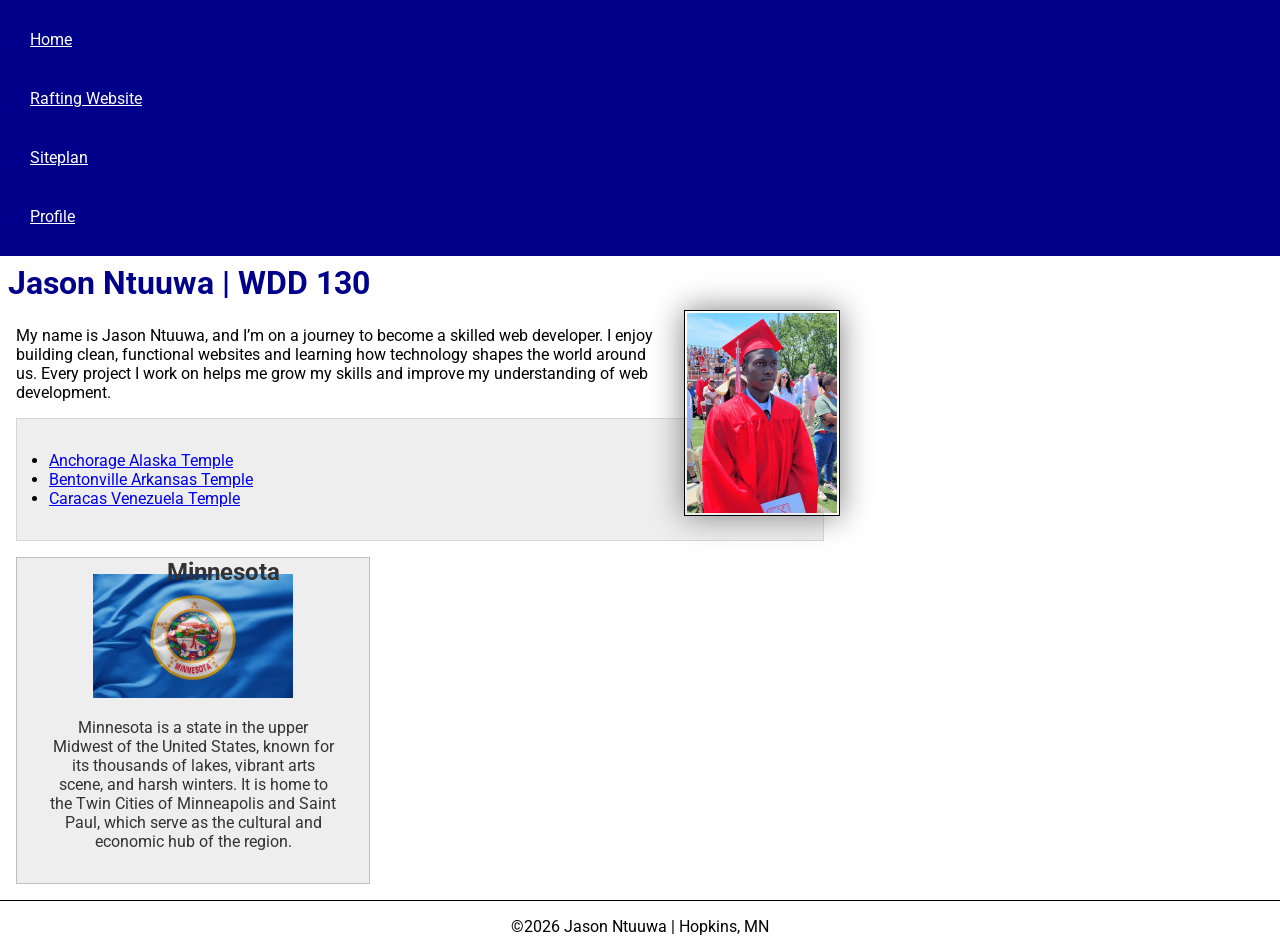
<file: index.html>
<!DOCTYPE html>
<html lang="en-US">

<head>
    <meta charset="utf-8">
    <meta name="viewport" content="width=device-width, initial-scale=1.0">
    <title>Jason Ntuuwa | WDD 130</title>
    <meta name="description"
      content="Home page for Jason Ntuuwa, WDD 130 student, showcasing web development projects.">
    <meta name="author" content="Jason Ntuuwa">
    <link rel="stylesheet" href="styles/styles.css">
    <link rel="preconnect" href="https://fonts.googleapis.com">
    <link rel="preconnect" href="https://fonts.gstatic.com" crossorigin>
    <link
      href="https://fonts.googleapis.com/css2?family=Roboto:ital,wght@0,100..900;1,100..900&display=swap"
      rel="stylesheet">
</head>

<body>
    <header>
        <nav>
            <a href="#">Home</a>
            <a href="wwr/">Rafting Website</a>
            <a href="wwr/site-plan-rafting.html">Siteplan</a>
            <a href="https://linkedin.com">Profile</a>

        </nav>
    </header>

    <main>
        <h1>Jason Ntuuwa | WDD 130</h1>

        <img src="images/profile.jpg" alt="Hello, my name is Jason Ntuuwa" width="200">

        <p>
            My name is Jason Ntuuwa, and I’m on a journey to become a skilled web developer. I enjoy
            building clean,
            functional websites and learning how technology shapes the world around us. Every
            project I work on helps me
            grow my skills and improve my understanding of web development.
        </p>

        <ul class="box indent">
            <li><a
                  href="https://www.churchofjesuschrist.org/temples/details/anchorage-alaska-temple?lang=eng">
                    Anchorage Alaska Temple</a>
            </li>
            <li><a
                  href="https://www.churchofjesuschrist.org/temples/details/bentonville-arkansas-temple?lang=eng">
                    Bentonville Arkansas Temple</a>
            </li>
            <li><a
                  href="https://www.churchofjesuschrist.org/temples/details/caracas-venezuela-temple?lang=eng">
                    Caracas Venezuela Temple</a>
            </li>
        </ul>
    </main>

    <aside>
        <h2>Minnesota</h2>
        <img src="images/minnesota.jpg" alt="Minnesota landscape">
        <p>Minnesota is a state in the upper Midwest of the United States, known for its thousands
            of lakes,
            vibrant arts scene, and harsh winters. It is home to the Twin Cities of Minneapolis and
            Saint Paul,
            which serve as the cultural and economic hub of the region.</p>
    </aside>

    <footer>
        <p>©2026 Jason Ntuuwa | Hopkins, MN</p>
    </footer>
</body>

</html>
</file>
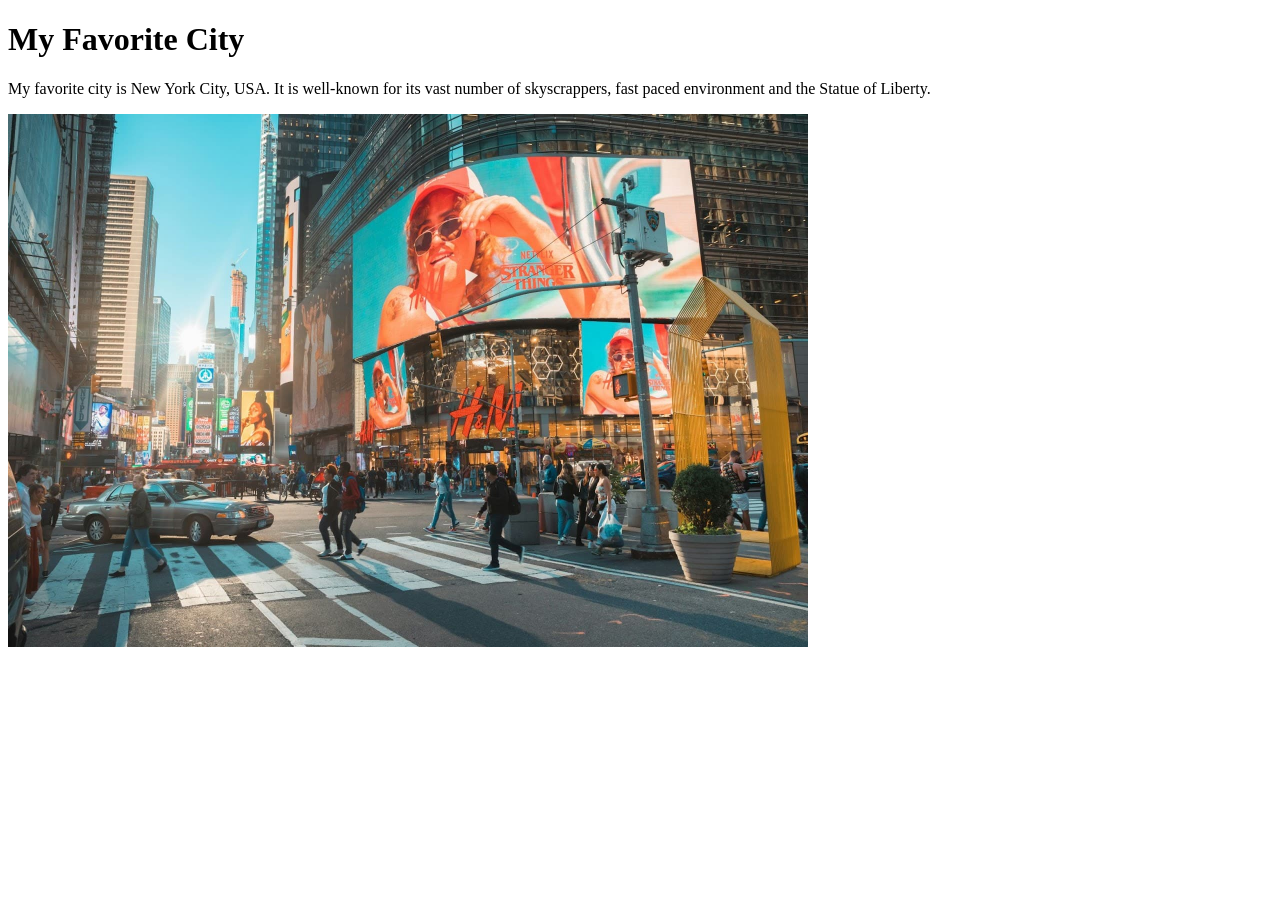
<file: week01/favorite-city.html>
<!DOCTYPE html>
<html lang="en">

<head>
    <meta charset="UTF-8">
    <meta name="viewport" content="width=device-width, initial-scale=1.0">
    <title>My Favorite City - Jason Ntuuwa</title>
</head>

<body>
    <h1>My Favorite City</h1>
    <p>My favorite city is New York City, USA. It is well-known for its vast number of skyscrappers, fast paced
        environment and the Statue of Liberty.</p>
    <img src="images/madisonsquare.jpg.jpg" width="800">
</body>

</html>
</file>
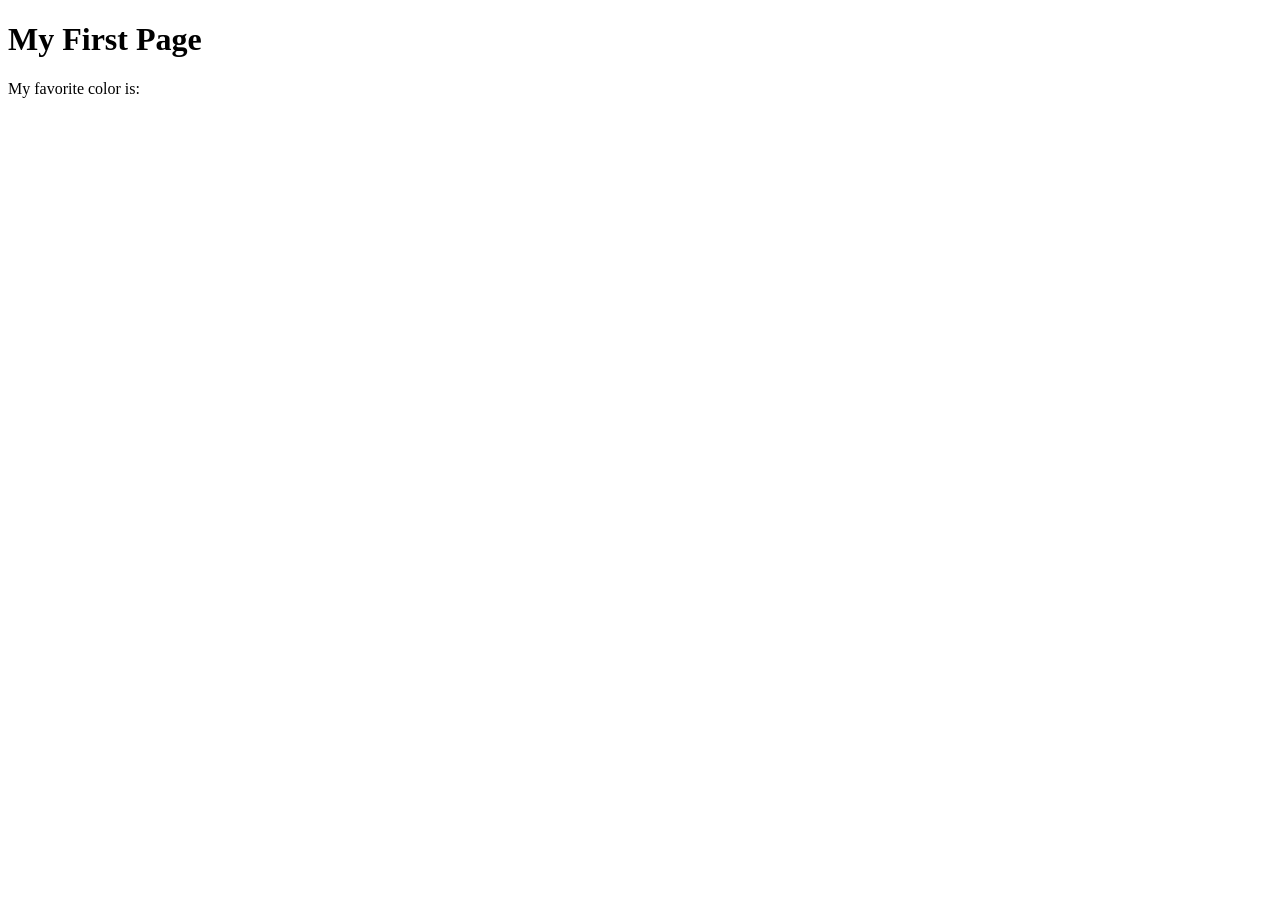
<file: week01/first-page.html>
<!DOCTYPE html>
<html lang="en">
<head>
    <meta charset="UTF-8">
    <meta name="viewport" content="width=device-width, initial-scale=1.0">
    <title>My First Page</title>
</head>
<body>
    <h1>My First Page</h1>
    <p>My favorite color is: </p>
</body>
</html>
</file>
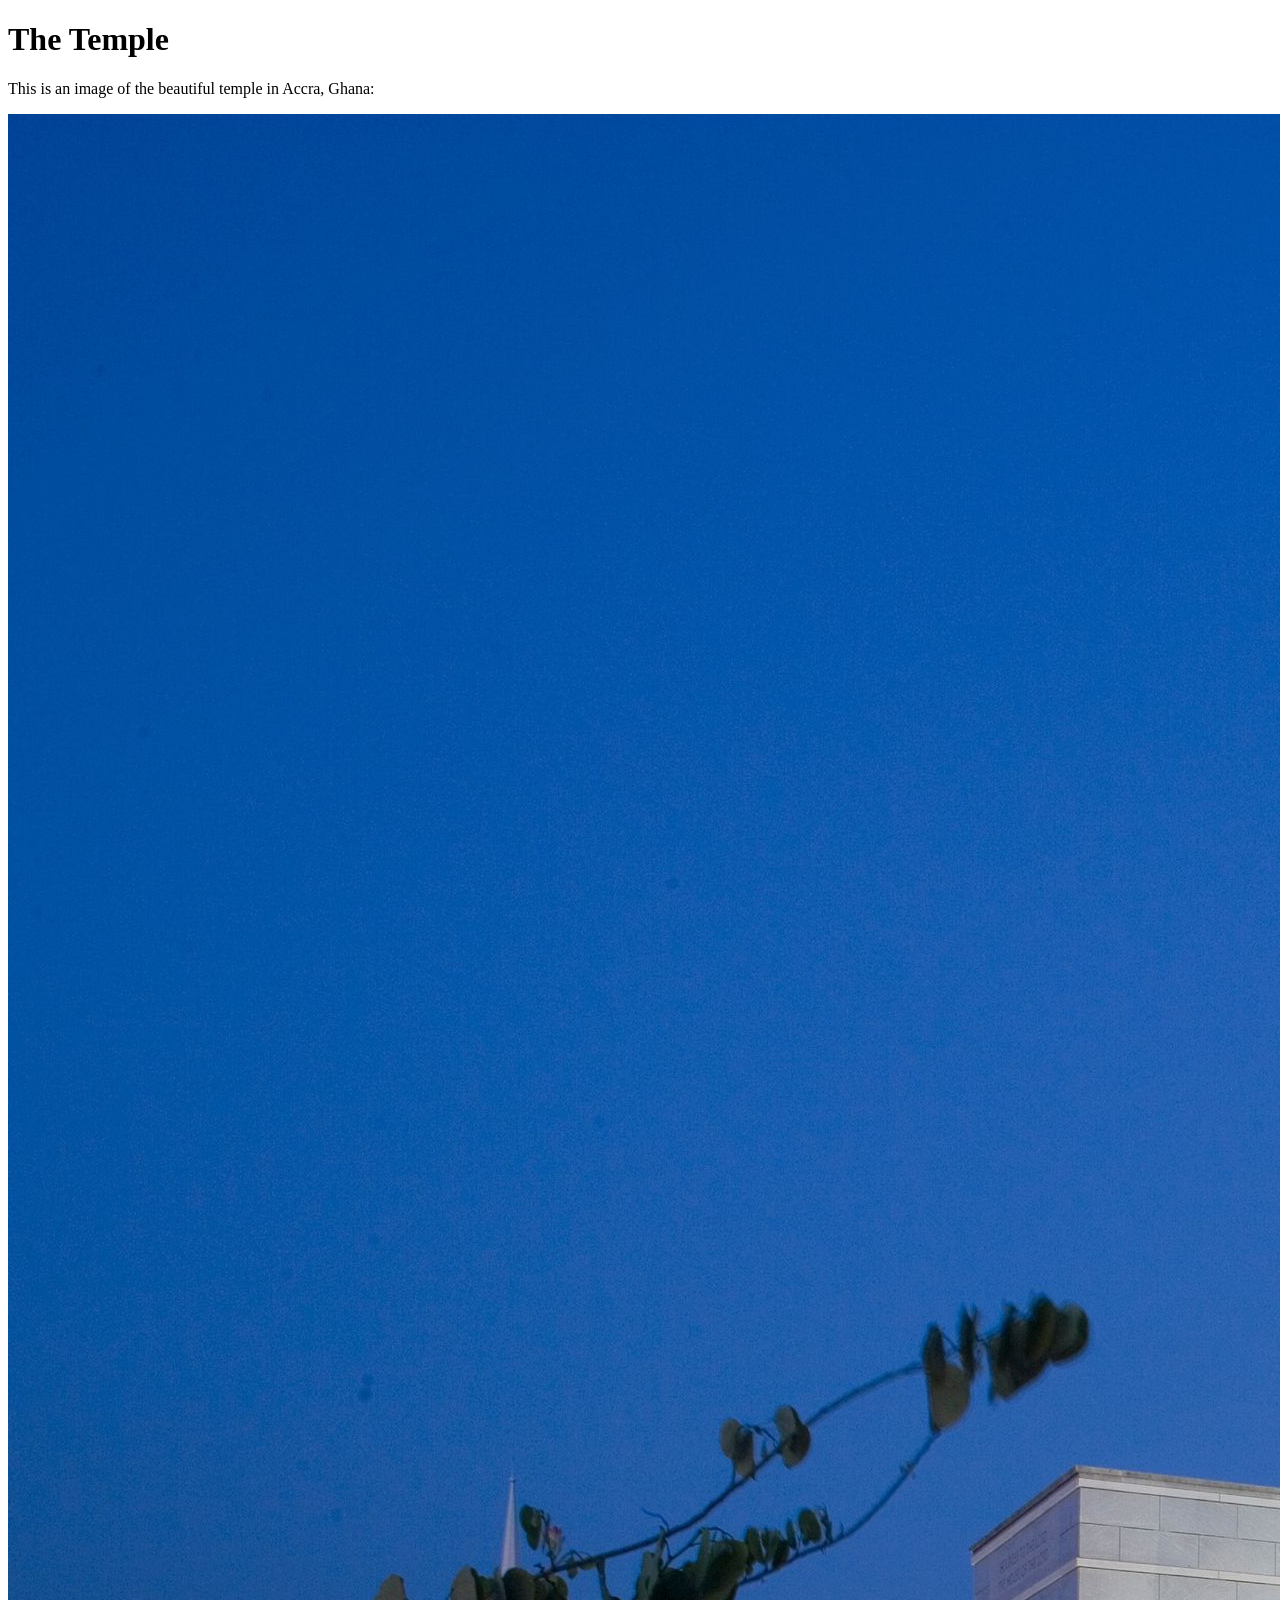
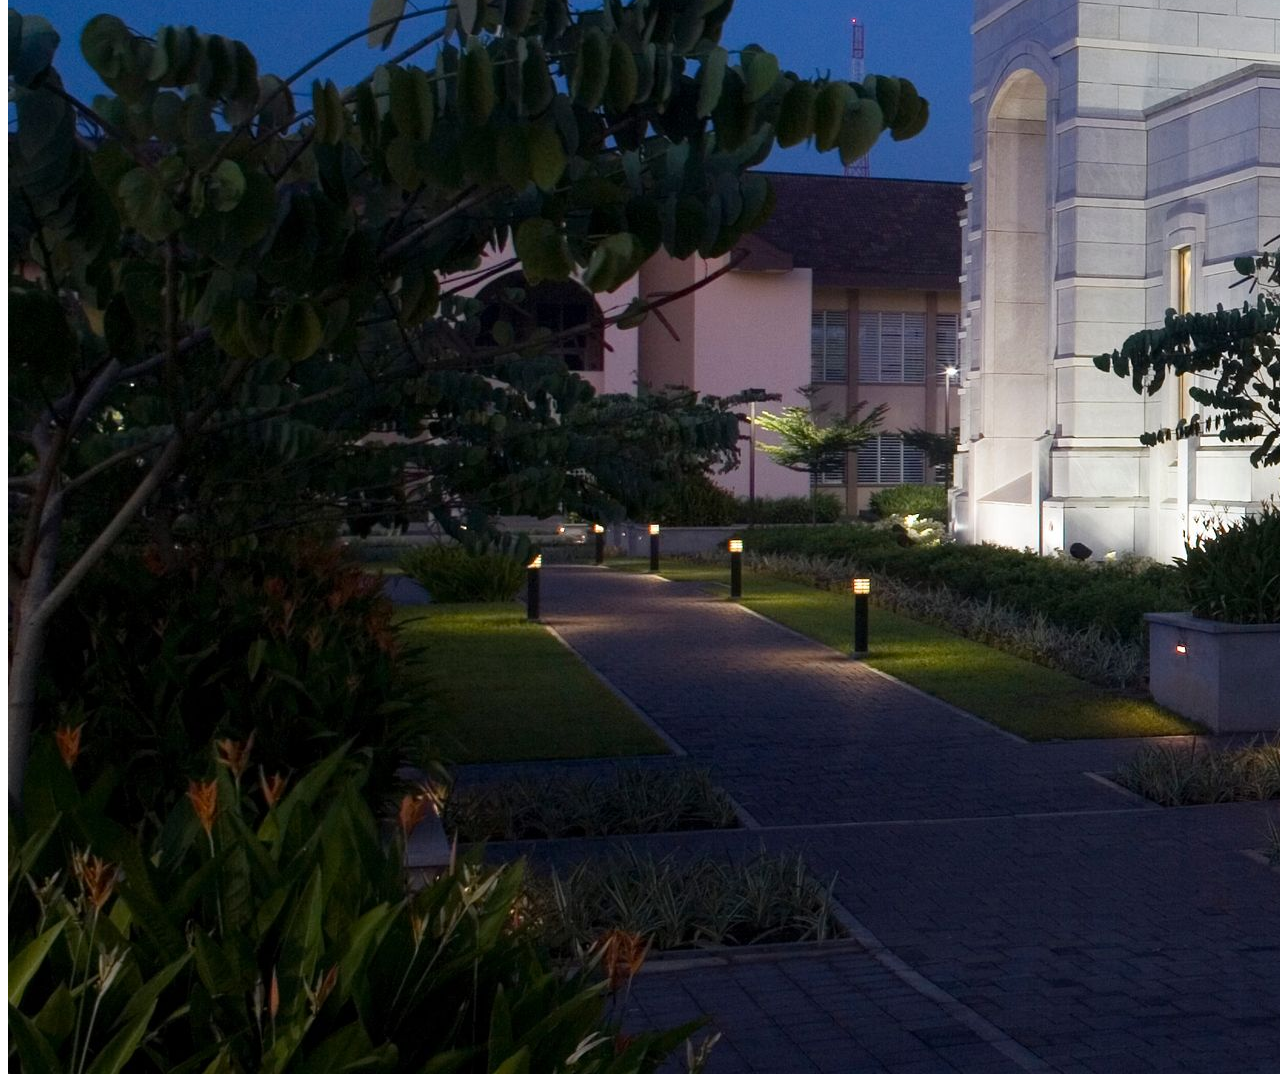
<file: week01/images.html>
<!DOCTYPE html>
<html lang="en">
<head>
    <meta charset="UTF-8">
    <meta name="viewport" content="width=device-width, initial-scale=1.0">
    <title>Temple Image</title>
</head>
<body>
    <h1>The Temple</h1>
    <p>This is an image of the beautiful temple in Accra, Ghana:</p>
    <img src="images/temple-large.jpeg" alt="The Accra Ghana Temple">
    
</body>
</html>
</file>
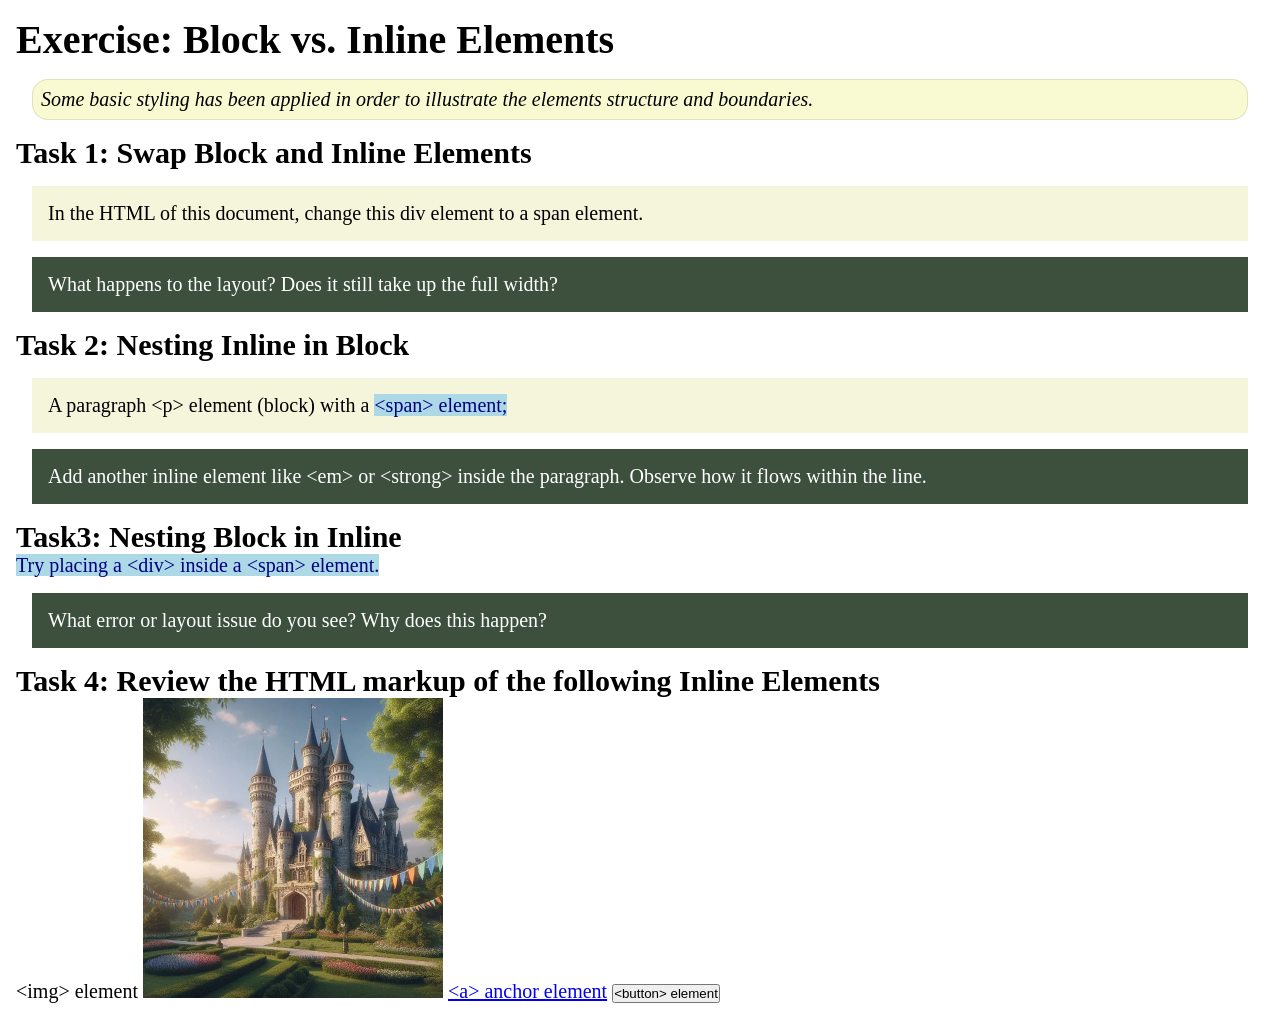
<file: week02/block-vs-inline.html>
<!DOCTYPE html>
<html lang="en">

<head>
    <meta charset="UTF-8">
    <meta name="viewport" content="width=device-width, initial-scale=1.0">
    <title>Exercise: Block vs. Inline Elements</title>
    <link rel="stylesheet" href="styles/block-vs-inline.css">
</head>

<body>
    <main>
        <h1>Exercise: Block vs. Inline Elements</h1>
        <p class="note">Some basic styling has been applied in order to illustrate the elements structure and
            boundaries.</p>

        <h2>Task 1: Swap Block and Inline Elements</h2>
        <div>In the HTML of this document, change this div element to a span element.</div>

        <p class="question">What happens to the layout? Does it still take up the full width?</p>

        <h2>Task 2: Nesting Inline in Block</h2>
        <p>A paragraph &lt;p&gt; element (block) with a <span>&lt;span&gt; element;</span></p>
        <p class="question">Add another inline element like &lt;em&gt; or &lt;strong&gt; inside the paragraph. Observe
            how it flows within the line.</p>

        <h2>Task3: Nesting Block in Inline</h2>
        <span>Try placing a &lt;div&gt; inside a &lt;span&gt; element.</span>
            <p class="question">What error or layout issue do you see? Why does this happen?</p>


            <h2>Task 4: Review the HTML markup of the following Inline Elements</h2>
        &lt;img&gt; element
        <img src="images/castle.webp" alt="placeholder image (images are inline)" width="300" height="300">
        <a href="https://churchofjesuschrist.org">&lt;a&gt; anchor element</a>
        <button type="button">&lt;button&gt; element</button>
    </main>
</body>

</html>
</file>
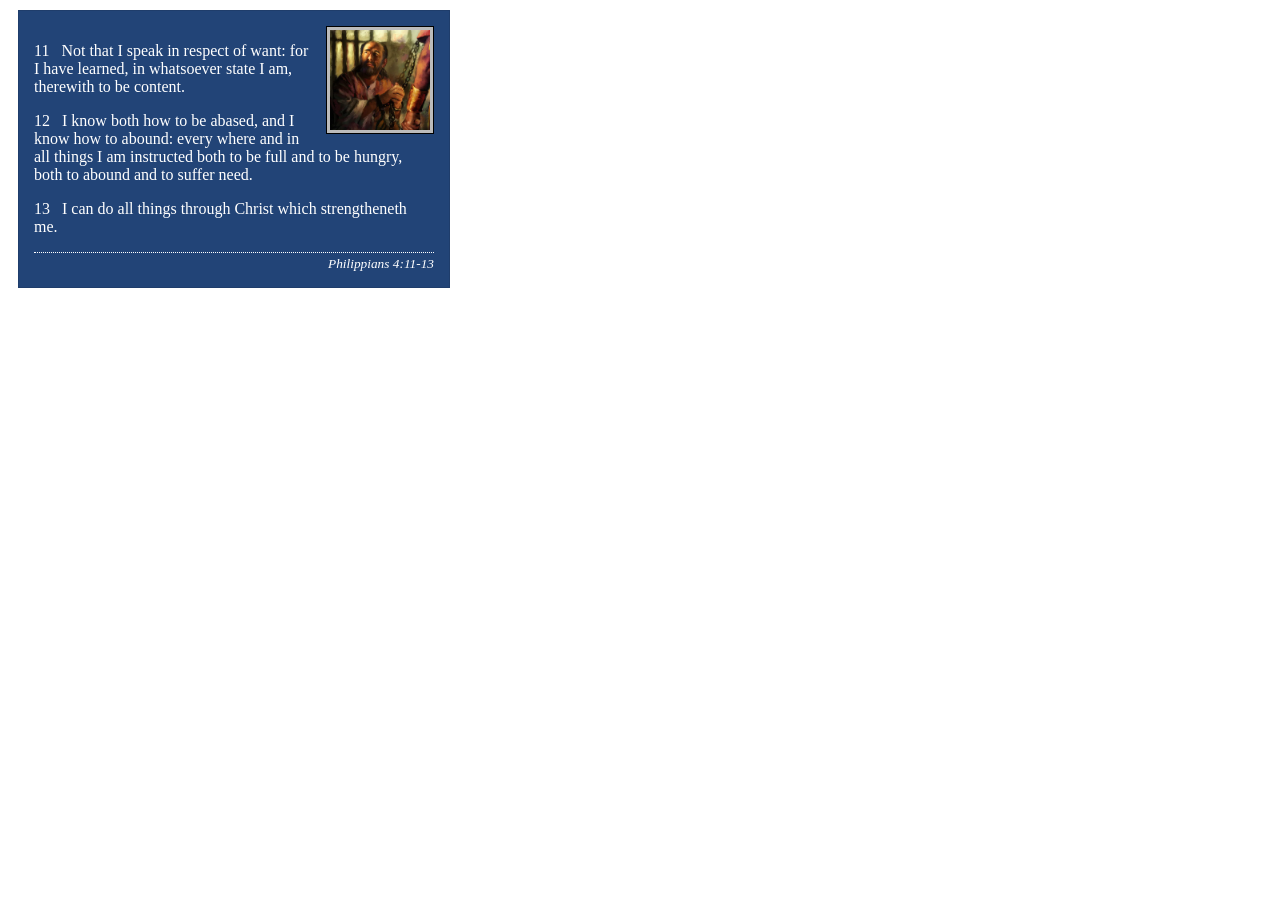
<file: week02/box-model-solution.html>
<!DOCTYPE html>
<html lang="en">
<head>
    <meta charset="UTF-8">
    <meta name="viewport" content="width=device-width, initial-scale=1.0">
    <title>Box Model Activity</title>
    <link rel="stylesheet" href="styles/box-model-solution.css">
</head>
<body>
    <main>
        <div class="callout">
            <img src="images/apostle-paul-imprisoned.webp" alt="Paul the Apostle - Imprisoned in Rome" width="200" height="200">
            <blockquote>
                <p>11 &nbsp; Not that I speak in respect of want: for I have learned, in whatsoever state I am, therewith to be content.</p>
                <p>12 &nbsp; I know both how to be abased, and I know how to abound: every where and in all things I am instructed both to be full and to be hungry, both to abound and to suffer need.</p>
                <p>13 &nbsp; I can do all things through Christ which strengtheneth me.</p>
            </blockquote>
            <cite>Philippians 4:11-13</cite>
        </div>
    </main>
</body>
</html>
</file>
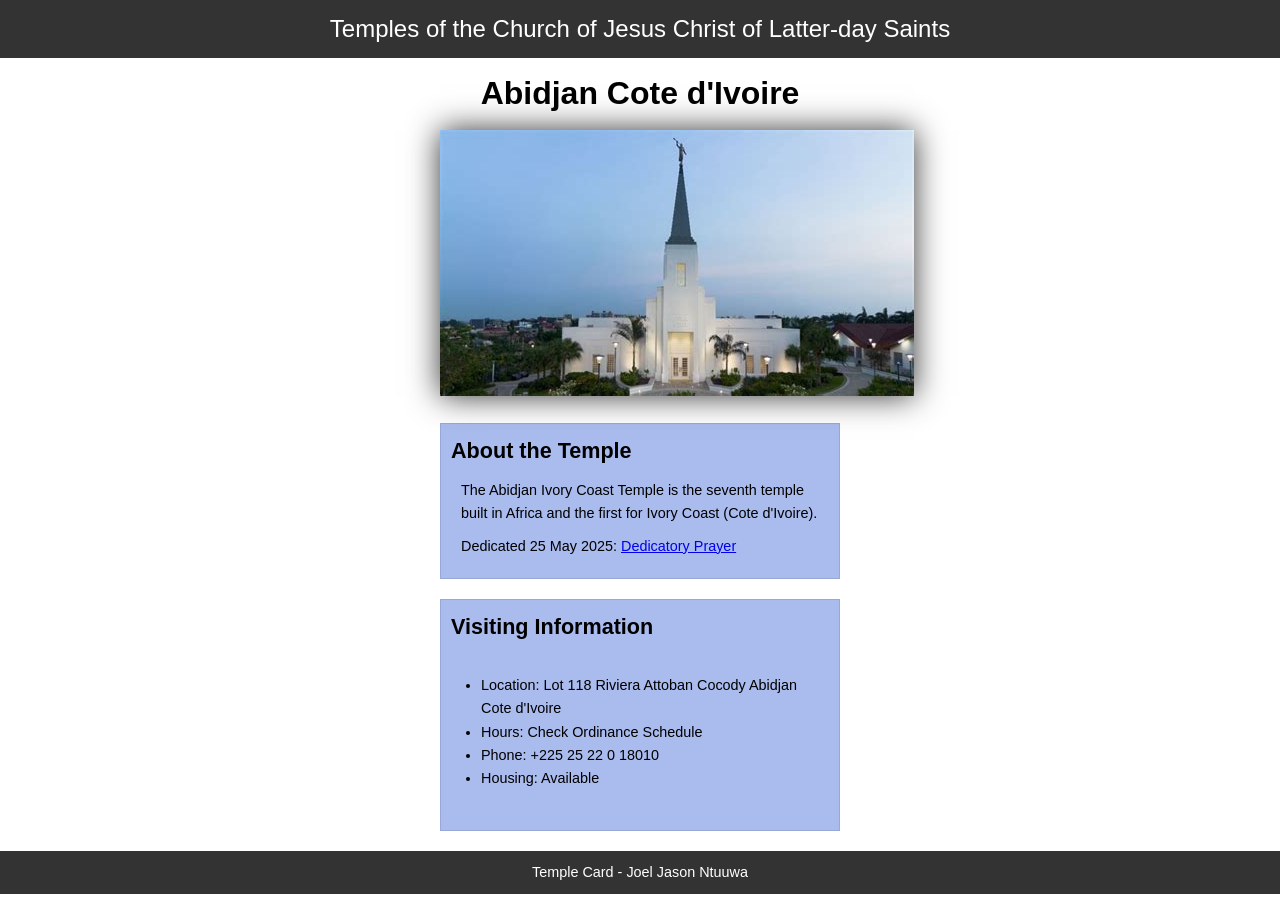
<file: week02/temple.html>
<!DOCTYPE html>
<html lang="en">

<head>
    <meta charset="UTF-8">
    <meta name="viewport" content="width=device-width, initial-scale=1.0">
    <title>Temple Card - Abidjan Cote d'Ivoire</title>
    <link rel="stylesheet" href="styles/temple.css">
</head>

<body>

    <header>
        <p>Temples of the Church of Jesus Christ of Latter-day Saints</p>
    </header>

    <main>
        <h1>Abidjan Cote d'Ivoire</h1>

        <picture>
            <img src="images/abidjan-ivory-coast.jpeg" alt="Abidjan Cote d'Ivoire Temple">
        </picture>

        <section>
            <h2>About the Temple</h2>
            <p>The Abidjan Ivory Coast Temple is the seventh temple built in Africa and the
                first for Ivory Coast (Cote d'Ivoire).</p>
            <p>Dedicated 25 May 2025: <a
                    href="https://www.churchofjesuschrist.org/temples/dedicatory-prayer/abidjan-ivory-coast-temple/2025-05-25?lang=eng"
                    target="_blank">Dedicatory Prayer</a></p>
        </section>

        <section>
            <h2>Visiting Information</h2>
            <ul>
                <li>Location: Lot 118 Riviera Attoban Cocody Abidjan Cote d'Ivoire</li>
                <li>Hours: Check Ordinance Schedule</li>
                <li>Phone: +225 25 22 0 18010</li>
                <li>Housing: Available</li>
            </ul>
        </section>

    </main>

    <footer>
        <p>Temple Card - Joel Jason Ntuuwa</p>
    </footer>

</body>

</html>
</file>
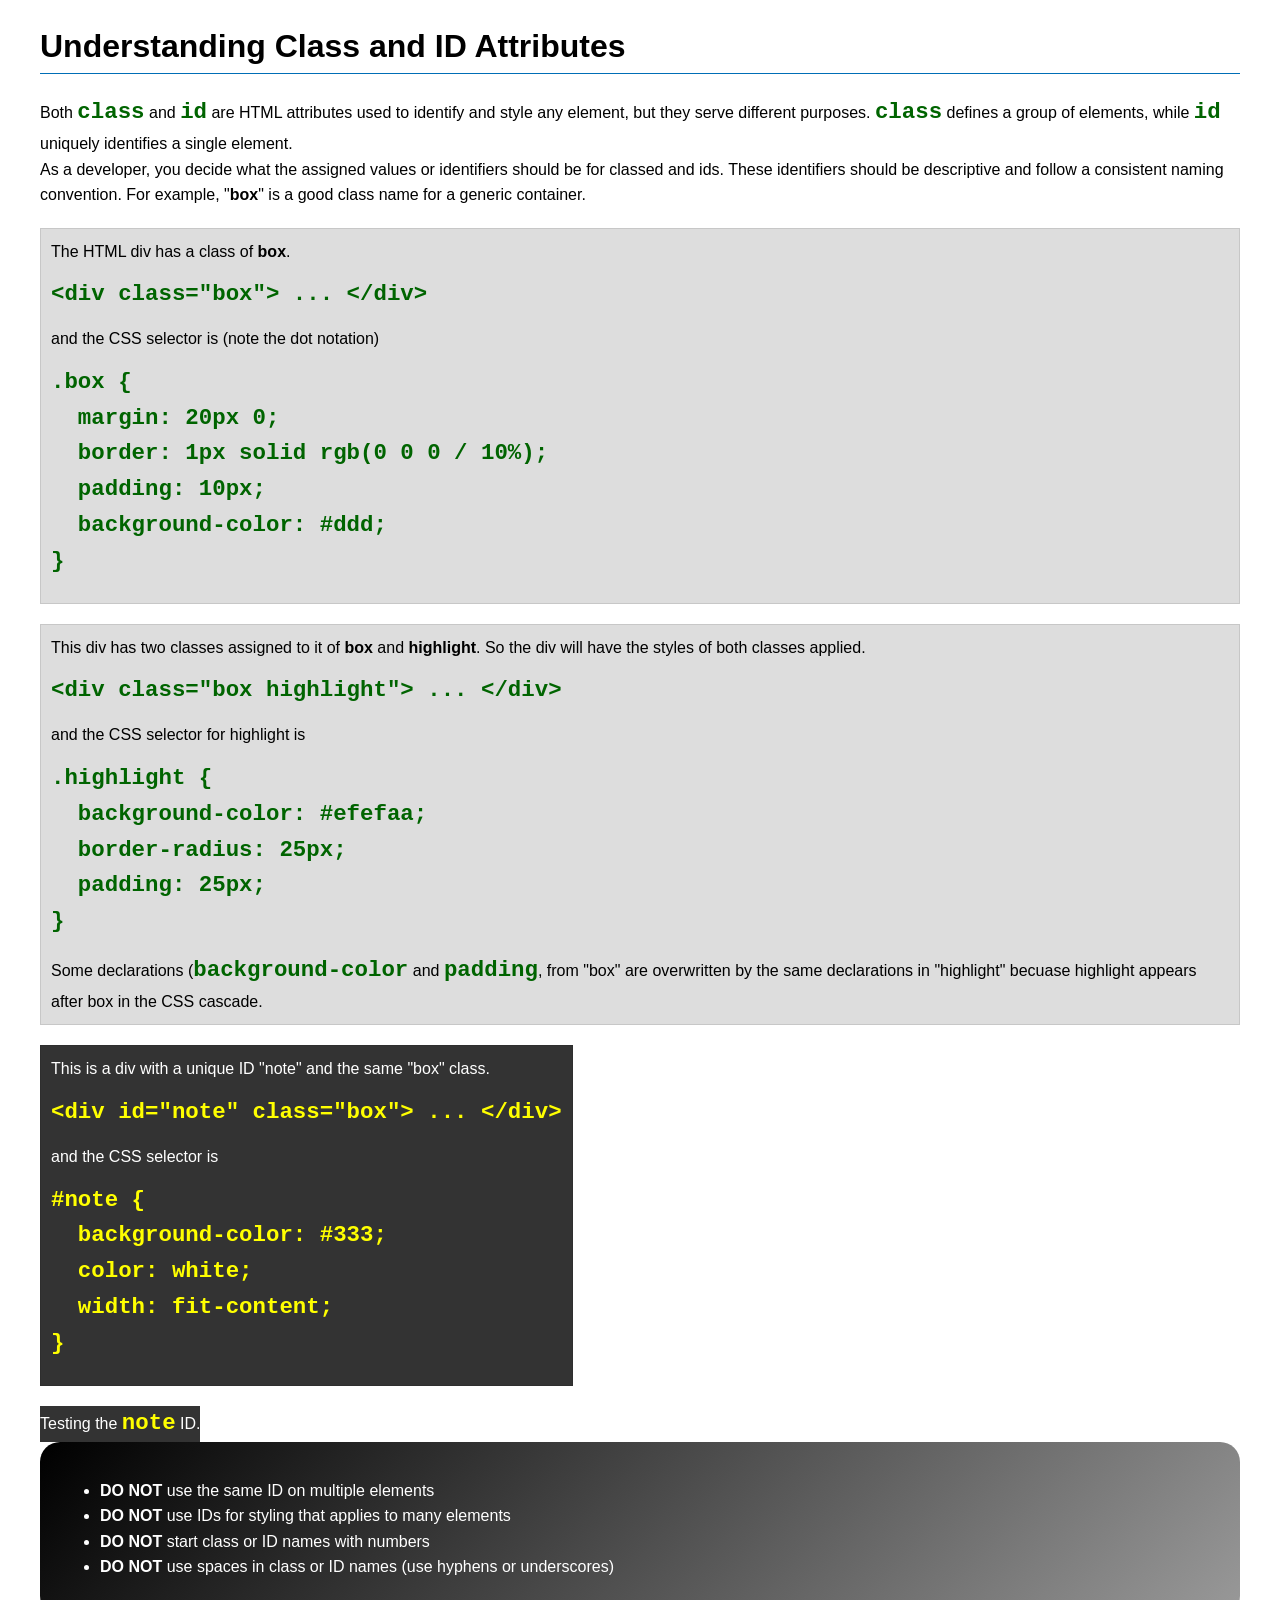
<file: week03/class-and-id.html>
<!DOCTYPE html>
<html lang="en">

<head>
    <meta charset="UTF-8">
    <meta name="viewport" content="width=device-width, initial-scale=1.0">
    <title>Class vs ID Attributes</title>
    <link rel="stylesheet" href="styles/class-and-id.css">
</head>

<body>
    <h1>Understanding Class and ID Attributes</h1>
    <p>Both <code>class</code> and <code>id</code> are HTML attributes used to identify and style
        any element, but they
        serve different purposes. <code>class</code> defines a group of elements, while
        <code>id</code> uniquely
        identifies a single element.
    </p>
    <p>As a developer, you decide what the assigned values or identifiers should be for classed and
        ids. These
        identifiers should be
        descriptive and follow a consistent naming convention. For example, "<strong>box</strong>"
        is a good class name
        for a generic container.</p>
    <div class="box">
        <p>The HTML div has a class of <strong>box</strong>.</p>
        <pre><code class="html">&lt;div class="box"&gt; ... &lt;/div&gt;</code></pre>
        and the CSS selector is (note the dot notation)
        <pre><code class="css">.box {
  margin: 20px 0;
  border: 1px solid rgb(0 0 0 / 10%);
  padding: 10px;
  background-color: #ddd; 
}</code></pre>
    </div>

    <div class="box">
        <p>This div has two classes assigned to it of <strong>box</strong> and
            <strong>highlight</strong>. So the div
            will have the styles of both classes applied.
        </p>
        <pre><code class="html">&lt;div class="box highlight"&gt; ... &lt;/div&gt;</code></pre>
        and the CSS selector for highlight is
        <pre><code class="css">.highlight {
  background-color: #efefaa;
  border-radius: 25px;
  padding: 25px;
}</code></pre>
        <p>Some declarations (<code>background-color</code> and <code>padding</code>, from "box" are
            overwritten by the same declarations in "highlight" becuase highlight appears after box
            in the CSS cascade.</p>
    </div>

    <div id="note" class="box">
        <p>This is a div with a unique ID "note" and the same "box" class.</p>
        <pre><code class="html">&lt;div id="note" class="box"&gt; ... &lt;/div&gt;</code></pre>
        and the CSS selector is
        <pre><code class="css">#note {
  background-color: #333;
  color: white;
  width: fit-content;
}</code></pre>
    </div>

    <div id="note">
        <p>Testing the <code>note</code> ID.</p>
    </div>

    <section id="best-practice">
        <ul>
            <li><strong>DO NOT</strong> use the same ID on multiple elements</li>
            <li><strong>DO NOT</strong> use IDs for styling that applies to many elements</li>
            <li><strong>DO NOT</strong> start class or ID names with numbers</li>
            <li><strong>DO NOT</strong> use spaces in class or ID names (use hyphens or underscores)
            </li>
        </ul>
    </section>


</body>

</html>
</file>
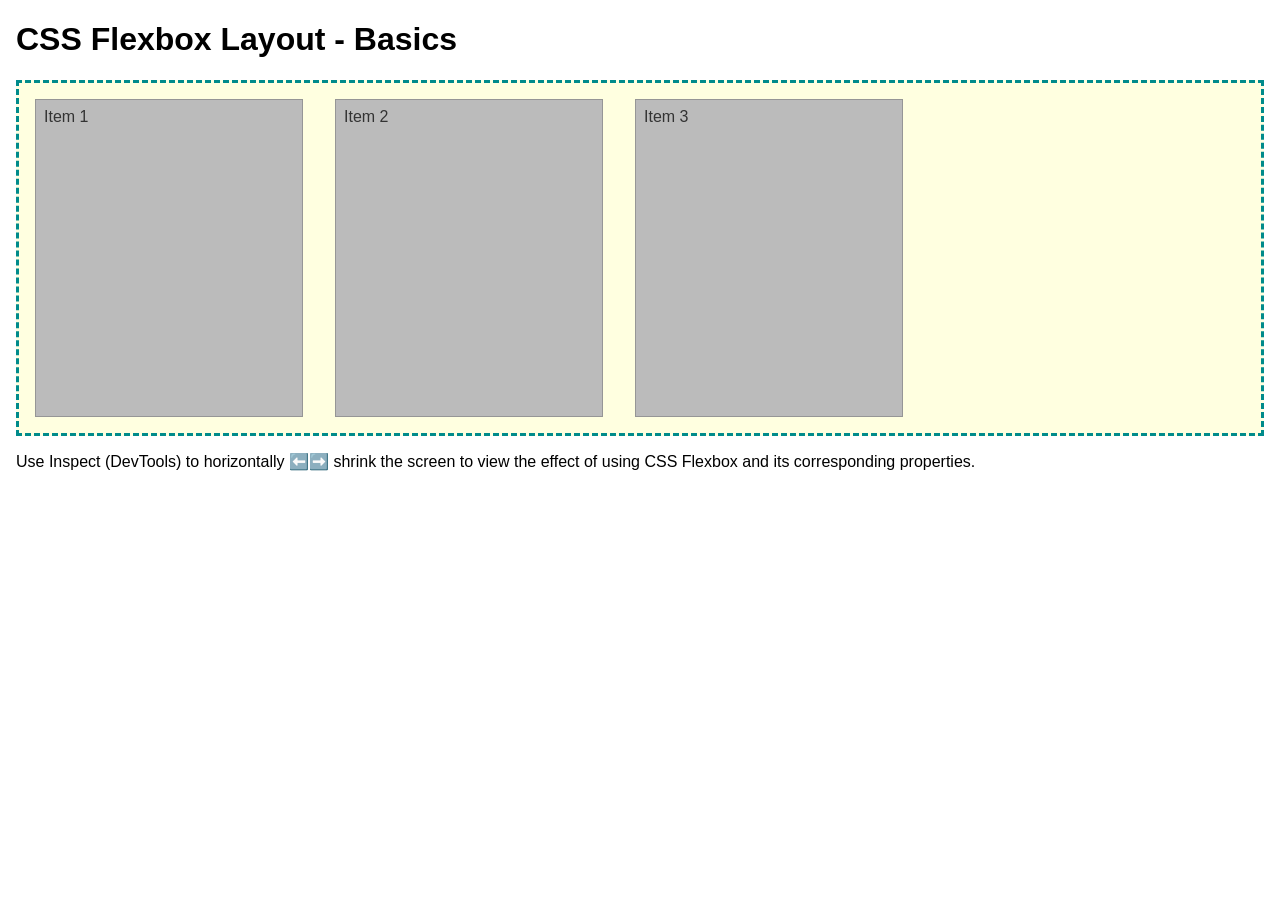
<file: week04/flexbox-layout.html>
<!DOCTYPE html>
<html lang="en">
<head>
    <meta charset="UTF-8">
    <meta name="viewport" content="width=device-width, initial-scale=1.0">
    <title>CSS Flexbox Layout - Basics</title>
    <link rel="stylesheet" href="styles/flexbox.css">
</head>
<body>
    <main>
        <h1>CSS Flexbox Layout - Basics</h1>
        <div class="flex-container">
            <div class="flex-item item1">Item 1</div>
            <div class="flex-item item2">Item 2</div>
            <div class="flex-item item3">Item 3</div>
        </div>
        <p>Use Inspect (DevTools) to horizontally ⬅️➡️ shrink the screen to view the effect of using CSS Flexbox and its corresponding properties.</p>
    </main>
</body>
</html>
</file>
<file: styles/styles.css>
:root {
    --primary-color: darkblue;
    --border-style: 1px solid;
    --border-color: #000;
}

* {
    margin: 0;
    padding: 0;
}

body {
    font-size: 16;
    font-family: Roboto, Arial, Helvetica, sans-serif;
}

nav {
    background-color: var(--primary-color);
    padding: 10px;
}

nav a {
    color: white;
    display: block;
    padding: 20px;
}

h1 {
    color: var(--primary-color);
    padding: .5rem
}

main {
    max-width: 840px;
}

main img {
    width: 150px;
    height: auto;
    border: var(--border-style) black;
    padding: 2px;
    box-shadow: 0 0 30px gray;
    float: right;
    margin: 0 0 1rem 1rem;
}

p {
    margin: 1rem;
}

aside {
    width: 20rem;
    margin: 1rem;
    border: var(--border-style) rgb(0 0 0 / 0.2);
    padding: 1rem;
    background-color: #eee;
    color: #333;
    text-align: center;
    position: relative;
}

aside img {
    width: 200px;
    height: auto;
}

aside h2 {
    position: absolute;
    top: 0px;
    left: 150px;
}

p {
    padding: 0;
}

footer {
    margin-top: 1em;
    border-top: var(--border-style) var(--border-color);
    text-align: center;
}

/* Class selectors*/
.box {
    margin: 1rem;
    border: 1px solid rgb(0, 0, 0, .1);
    padding: 1rem;
    background-color: #eee;
    color: #000;
}

.indent {
    padding: 2rem;
}
</file>
<file: week02/styles/block-vs-inline.css>
* {
    margin: 0;
    padding: 0;
}

body {
    font-size: 20px;
    margin: 1rem;
}

p,
div {
    background-color: beige;
    margin: 1rem;
    padding: 1rem;
}

span {
    color: navy;
    background-color: lightblue;
}

code {
    margin: 0;
    padding: 0;
    color: green;
    font-size: 1.2rem;
}

.note {
    font-style: italic;
    background-color: lightgoldenrodyellow;
    border-radius: 1rem;
    border: 1px solid rgb(0 0 0 / 10%);
    margin: 1rem;
    padding: .5rem;
}

.question {
    background-color: #3d503d;
    color: #fff;
}
</file>
<file: week02/styles/box-model-solution.css>
.callout {
    max-width: 400px;
    margin: 10px;
    border: 1px solid rgba(0, 0, 0, .1);
    padding: 15px;
    background-color: #247;
    color: #fff;
}

.callout img {
    float: right;
    margin: 0 0 10px 15px;
    border: 1px solid #000;
    padding: 3px;
    background-color: #bbb;
    width: 100px;
    height: auto;

}

blockquote {
    margin: 0;
}

cite {
    display: block;
    border-top: 1px dotted #fff;
    padding-top: 3px;
    text-align: right;
    font-size: smaller;
}
</file>
<file: week02/styles/temple.css>
*{
    margin: 0;
    padding: 0;
}

body{
    font-family: Arial, sans-serif;
    line-height: 1.6;
}


header,footer {
    background-color: #333;
    color: #fff;
    padding: 10px;
    text-align: center;
    font-size: 1.5rem;
}

main{
    max-width: 400px;
    margin: 0 auto;
}

h1{
    margin: 10px;
    text-align: center;
}

img{
    width: 100;
    height: auto;
    box-shadow: 0px 0px 30px #333;
}

section{
    margin: 20px 0;
    border: 1px solid rgb(0 0 0/ 10%);
    padding: 10px;
    background-color: #abe;
    font-size: .9rem;

}

section p{
    margin: 10px;
}

ul{
    margin: 30px;
}

footer{
    font-size: .9rem;

}
</file>
<file: week03/styles/class-and-id.css>
body {
    font-family: Arial, sans-serif;
    line-height: 1.6;
    margin: 0;
    padding: 0 40px;
}

h1 {
    border-bottom: 1px solid rgb(0 110 182);
    padding-bottom: 0;
}



p {
    margin: 0;
}

code {
    color: darkgreen;
    font-weight: 700;
    font-size: 1.4rem;
}

/* Class examples - can be reused */

.box {
    margin: 20px 0;
    border: 1px solid rgb(0 0 0 / 10%);
    padding: 10px;
    background-color: #ddd; /* this is shorthand for #dddddd */
}

.highlight {
    background-color: #efefaa;
    border-radius: 25px;
    padding: 25px;
}

/* ID examples - should be unique */

#note {
    background-color: #333;
    color: white;
    width: fit-content;
}

#note code {
    color: yellow;
}

#best-practice {
    background: linear-gradient(135deg, #000 0%, #999 100%);
    color: white;
    border-radius: 20px;
    padding: 20px
}
</file>
<file: week04/styles/flexbox.css>
body {
    font-family: Helvetica, Arial, sans-serif;
    margin: 1rem;
}

.flex-container {
    border: 3px dashed darkcyan;
    background-color: lightyellow;
    display: flex;
    flex-wrap: wrap;
}

.flex-item {
    width: 250px;
    margin: 1rem;
    border: 1px solid rgb(0 0 0 / 20%);
    padding: 0.5rem;
    background-color: #bbb;
    color: #333;
}

.item1 {
    min-height: 100px;
}

.item2 {
    min-height: 200px;
}

.item3 {
    min-height: 300px;
}
</file>
